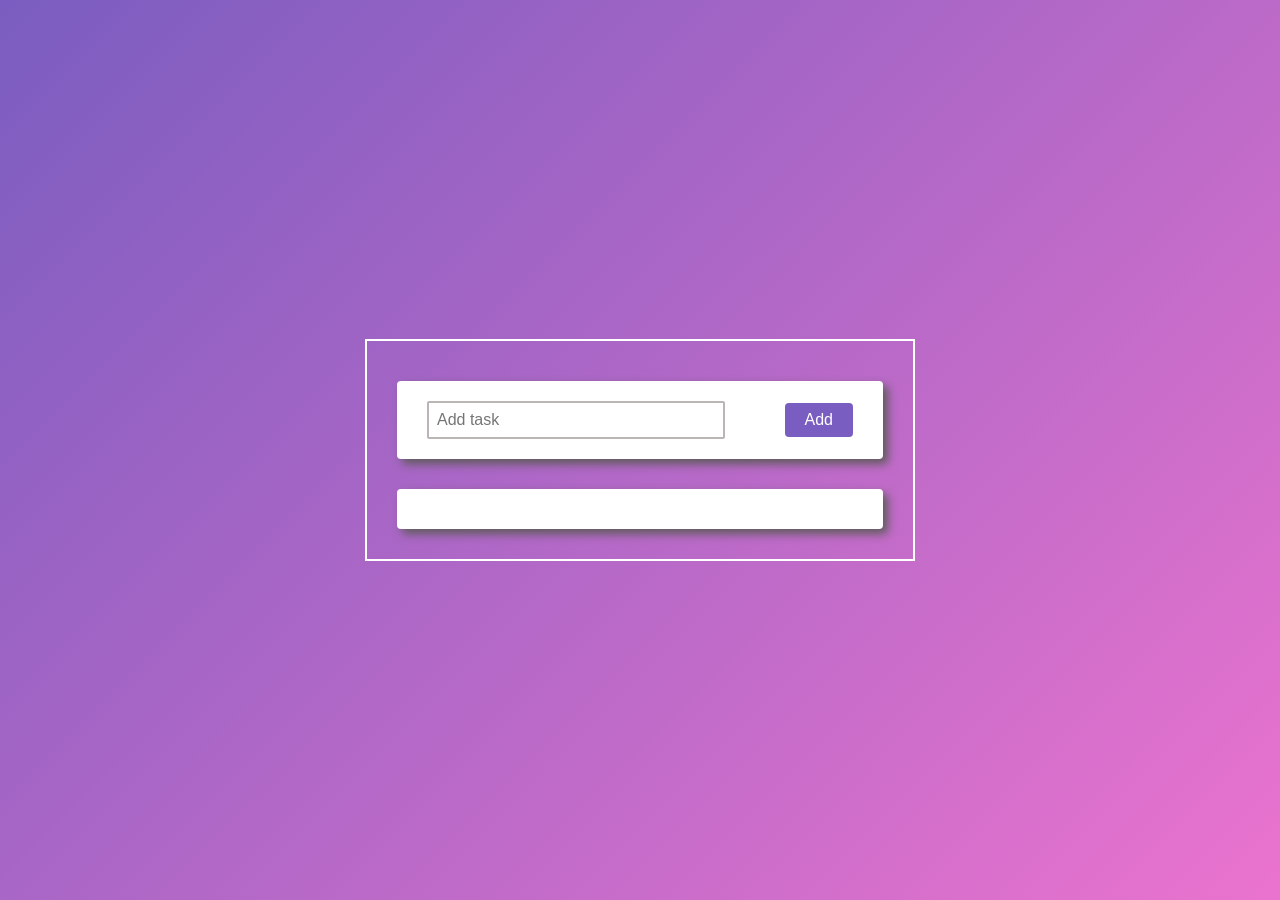
<file: index.html>
<!DOCTYPE html>
<html lang="en">
<head>
    <meta charset="UTF-8">
    <meta name="viewport" content="width=device-width, initial-scale=1.0">
    <title>Document</title>
    <link rel="stylesheet" href="./style.css">
</head>
<body>
    
    <div class="container">
        <div id="newtask">
            <input id="input1" type="text" placeholder="Add task">
            <button id="push">Add</button>
        </div>
        <div id="tasks">
        
        </div>
    </div>


    <script src = "script.js">

    </script>
</body>
</html>
</file>
<file: style.css>
/* Reset CSS */
*,
*:before,
*:after{
    padding: 0;
    margin: 0;
    box-sizing: border-box;
}

/* Body styling */
body{
    height: 100vh;
    background: linear-gradient(135deg,#7a5dc0,#ea73ce);
    display: flex;
    justify-content: center;
    align-items: center;
    font-family: Arial, sans-serif;
}

/* Container */
.container{
    border: 2px solid white;
    width: 60%;
    max-width: 550px;
    padding: 30px;
    display: flex;
    flex-direction: column;
    justify-content: center;
    align-items: center;
}

/* New Task input section */
#newtask{
    background-color: #fff;
    width: 100%;
    margin: 10px 0;
    padding: 20px 30px;
    border-radius: 4px;
    box-shadow: 5px 5px 10px #5e5b5b;
    display: flex;
    justify-content: space-between;
    align-items: center;
}

#input1{
    padding: 8px;
    width: 70%;
    border: 2px solid #bbb5b5;
    border-radius: 2px;
    outline: none;
    font-size: 16px;
}

/* Add button */
#push{
    padding: 8px 20px;
    border-radius: 4px;
    background-color: #7a5dc0;
    color: #fff;
    border: none;
    cursor: pointer;
    font-size: 16px;
}
#push:hover{
    background-color: rgb(28, 149, 28);
}

/* Tasks container */
#tasks{
    background-color: #fff;
    width: 100%;
    padding: 20px 30px;
    border-radius: 4px;
    box-shadow: 5px 5px 10px #5f5c5c;
    margin-top: 20px;
    display: flex;
    flex-direction: column;
}

/* Each task */
.task{
    display: flex;
    justify-content: space-between;
    align-items: center;
    padding: 8px 12px;
    margin-bottom: 10px;
    border: 1px solid #ccc;
    border-radius: 4px;
    background-color: #f9f9f9;
}

/* Task text */
.task span{
    flex: 1;
    font-size: 16px;
}

/* Task buttons */
.task button{
    margin-left: 5px;
    padding: 5px 10px;
    font-size: 14px;
    cursor: pointer;
    border-radius: 4px;
    border: none;
}

/* Edit button */
.task button:nth-child(2){
    background-color: #2196F3;
    color: white;
}
.task button:nth-child(2):hover{
    background-color: #0b7dda;
}

/* Delete button */
.task button:nth-child(3){
    background-color: #f44336;
    color: white;
}
.task button:nth-child(3):hover{
    background-color: #da190b;
}
</file>
